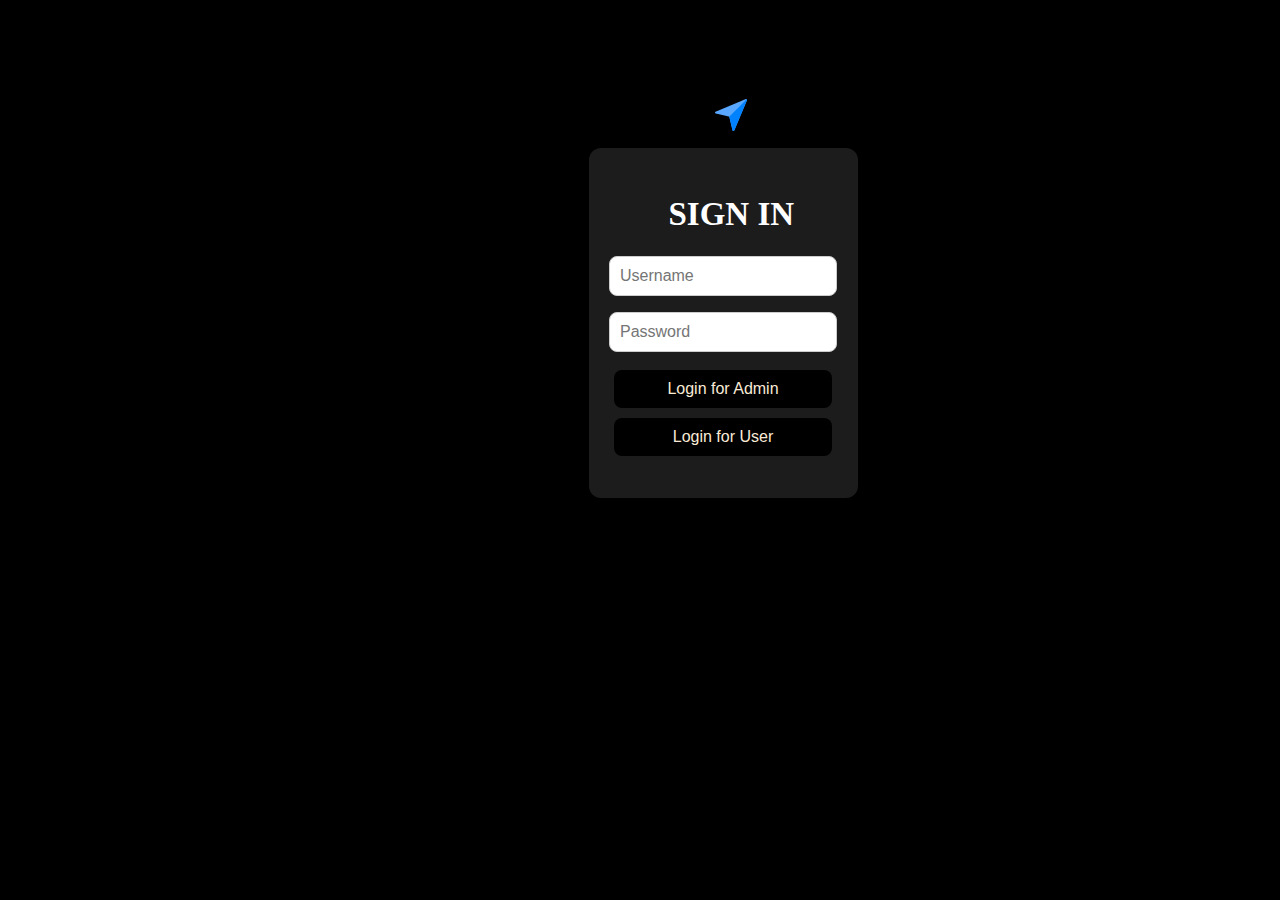
<file: index.html>
<!DOCTYPE html>
<html lang="en">

<head>
    <meta charset="UTF-8">
    <meta name="User" content="User login">
    <meta name="Description" content="This page is for login">
    <title>LOGIN</title>
    <link rel="icon" href="navigation.png" type="imagex/x-icon">
    <link rel="stylesheet" href="admin.css" type="text/css">

    <script>
        // Admin credentials
        const adminUsers = {
            "admin1": "admin123",
            "admin2": "admin456"
        };

        // Redirects directly to the user page (no credentials needed)
        function loginUser() {
            window.location.href = "user.html";
        }

        // admin credential check 
        function loginAdmin() {
            const username = document.getElementById("adminUsername").value.trim();
            const password = document.getElementById("adminPassword").value.trim();

            // Check if username exists in adminUsers object and if the password matches
            if (adminUsers.hasOwnProperty(username) && adminUsers[username] === password) {
                window.location.href = "admin.html"; // Redirect to admin page
                return false; // Stop form submission
            } else {
                alert("Invalid admin credentials!"); // Show error message
                return false; // Prevent redirection
            }
        }
    </script>

    <style>
        body {
            display: flex;
            justify-content: center;
            align-items: center;
            height: 70vh;
            width: 130ch;
            background-color: black; 
        }

        .signup-box {
            background-color: rgba(169, 169, 169, 0.163); 
            padding: 20px;
            max-width: 320px;
            margin: 40px auto;
            border-radius: 12px;
            text-align: center;
        }

        .signup-box h2 {
            margin-bottom: 15px;
            color: white;
        }

        .signup-box input {
            width: 90%;
            border: 1px solid #ccc;
            border-radius: 8px;
            padding: 10px;
            margin: 8px 0;
            font-size: 16px;
        }

        .signup-box button {
            width: 95%;
            padding: 10px;
            background-color: black;
            color: antiquewhite;
            border: none;
            border-radius: 8px;
            cursor: pointer;
            margin-top: 10px;
            font-size: 16px;
        }

        .signup-box button:hover {
            background-color: rgba(127, 255, 212, 0.096);
        }
    </style>
</head>

<body>
    <section class="signup-box">
        <h2>&nbsp;&nbsp;SIGN IN</h2>

        <!-- Admin Login Form -->
        <form onsubmit="return loginAdmin()">
            <input type="text" id="adminUsername" placeholder="Username" required><br>
            <input type="password" id="adminPassword" placeholder="Password" required><br>
            <button type="submit">Login for Admin</button>
        </form>

        <!-- User Login Button -->
        <button onclick="loginUser()">Login for User</button>

        <figure>
            <img src="navigation.png" class="coordinates-img">
        </figure>
    </section>
</body>

</html>
</file>
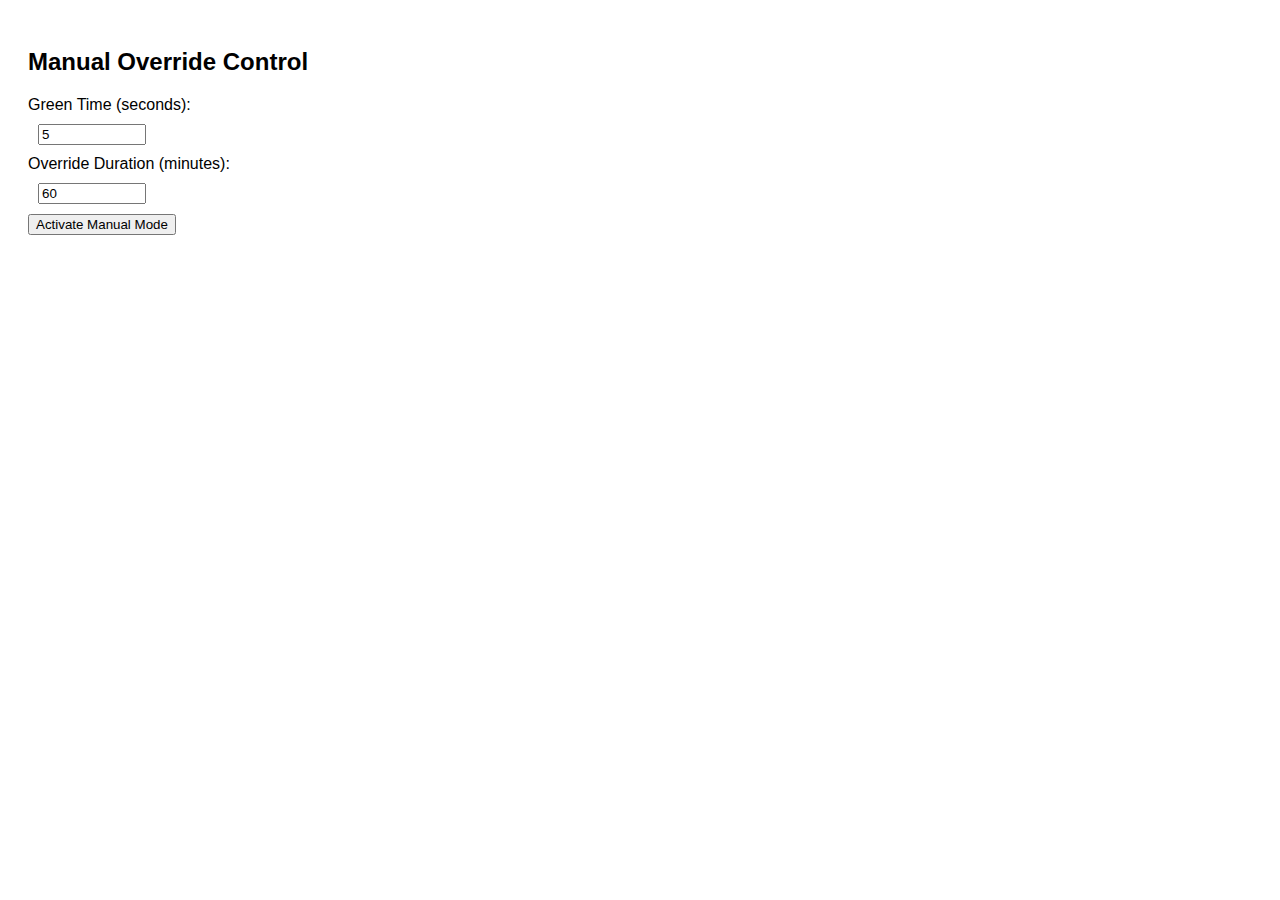
<file: admin.html>
<!DOCTYPE html>
<html>
<head>
    <title>Traffic Override</title>
    <style>
        body { font-family: Arial; padding: 20px; }
        input { margin: 10px; width: 100px; }
    </style>
</head>
<body>
    <h2>Manual Override Control</h2>
    <form onsubmit="createOverride(event)">
        Green Time (seconds): <br>
        <input type="number" id="green_time" value="5" required><br>
        
        Override Duration (minutes): <br>
        <input type="number" id="duration" value="60" required><br>
        
        <button type="submit">Activate Manual Mode</button>
    </form>
    
    <script>
    function createOverride(e) {
        e.preventDefault();
        const data = {
            time: parseInt(document.getElementById('green_time').value),
            duration: parseInt(document.getElementById('duration').value) * 60
        };
        
        // Create downloadable override file
        const blob = new Blob([JSON.stringify(data)], {type: 'application/json'});
        const a = document.createElement('a');
        a.href = URL.createObjectURL(blob);
        a.download = 'override.json';
        a.click();
    }
    </script>
</body>
</html>
</file>
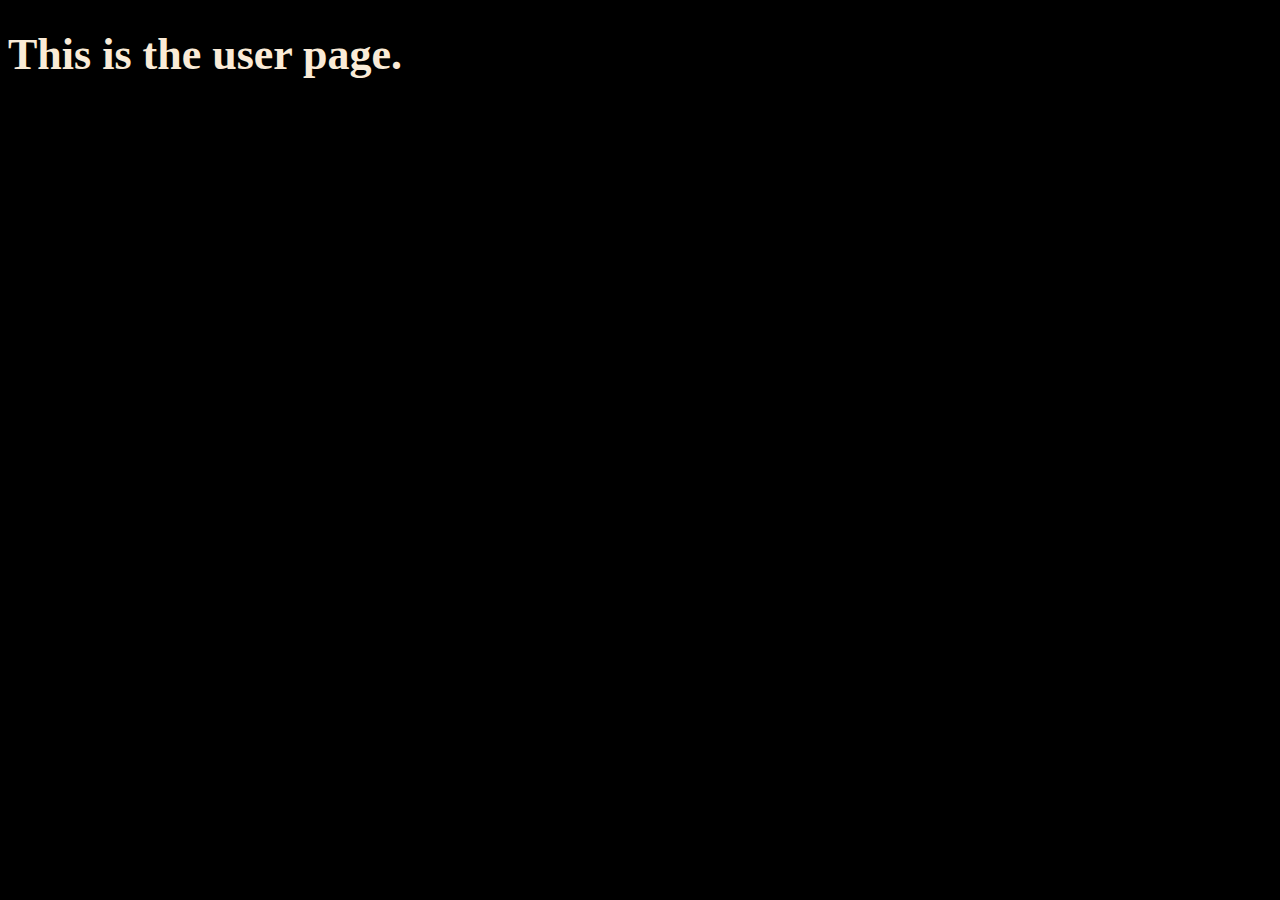
<file: user.html>
<!DOCTYPE html>
<html lang="en">

<head>
    <meta charset="UTF-8">
    <meta name="authors" content="Haccking">

    <title>User Page</title>
    <link rel="icon" href="traffic-lights.png">
    <link rel="stylesheet" href="user.css">
    
</head>

<body>
    <h1>This is the user page.</h1>
    

</body>

</html>
</file>
<file: admin.css>
html{
    font-size: 22px;
}

body{
    background-color: black;
    color: antiquewhite;
}

.coordinates-img{
    position: absolute;
    top: 4.5rem;
    left: 32.5rem;

}
</file>
<file: user.css>
html{
    font-size: 22px;
}

body{
    background-color: black;
    color: antiquewhite;
}

.coordinates-img{
    position: absolute;
    top: 4.5rem;
    left: 32.5rem;

}
</file>
